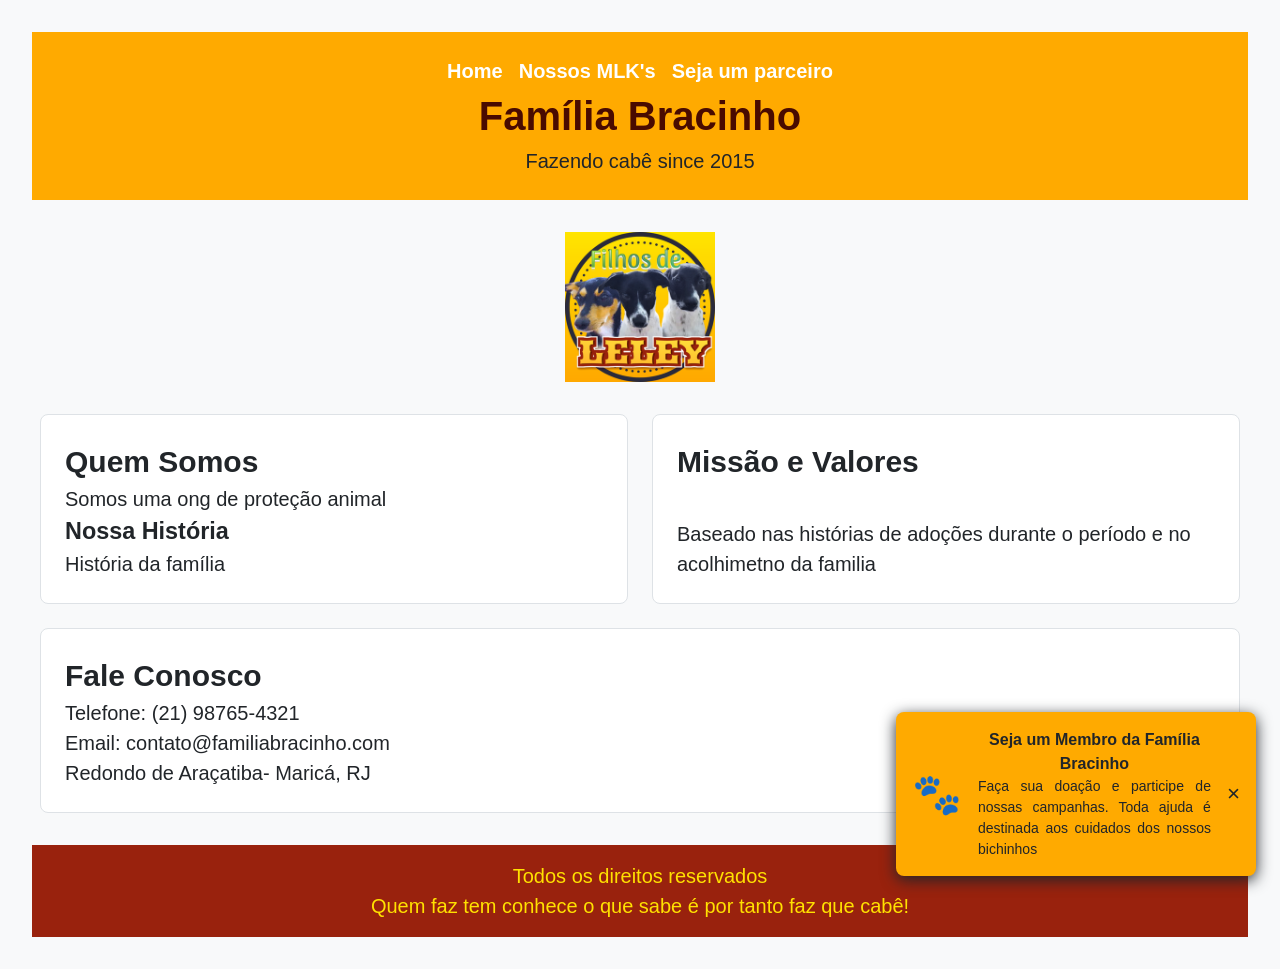
<file: index.html>
<!DOCTYPE html>
<html lang="pt-br">
<head>
    <meta charset="UTF-8">
    <meta name="viewport" content="width=device-width, initial-scale=1.0">
    <link rel="stylesheet" href="css/style.css">
    <title>Familia Bracinho - Home</title>
</head>
<body>
    <header>
        <input type="checkbox" id="menu-toggle">
        <label for="menu-toggle" class="hamburger-icon">&#9776;</label>
        <nav>
            <ul class="menu-principal">
                <li><a class="click-menu" href="#/home">Home</a></li>
                <li class="dropdown">
                    <a class="click-menu" href="#/projetos">Nossos MLK's</a>
                    <ul class="dropdown-menu">
                        <li><a class="click-menu" href="#/projetos#atuacao">Atuação</a></li>
                        <li><a class="click-menu" href="#/projetos#projetos">Projetos</a></li>
                        <li><a class="click-menu" href="#/projetos#campanhas">Campanhas</a></li>
                        <li><a class="click-menu" href="#/projetos#como-ajudar">Como Ajudar</a></li>
                    </ul>
                </li>
                <li><a class="click-menu" href="#/cadastro">Seja um parceiro</a></li>
            </ul>
        </nav>
        <h1>Família Bracinho</h1>
        <p>Fazendo cabê since 2015</p>
    </header>

    <main id="app" class="grid-container span-12">

    </main>

    <footer>
        <p>Todos os direitos reservados</p>
        <p>Quem faz tem conhece o que sabe é por tanto faz que cabê!</p>
    </footer>
    <script type="module" src="js/app.js" defer></script>
</body>
</html>
</file>
<file: css/style.css>
:root {
    /* 1. Paleta de Cores (10 Cores: Primárias, Secundárias, Neutras e Feedback) */
    --color-primary: #ffaa00; /* Acolhimento e Confiança */
    --color-primary-dark: #490b00; /* Textos em Destaque e Cabeçalhos*/
    --color-secondary: #99220d; /* Calor, Cuidado e Afeto Animal*/
    --color-secondary-light: #ffe100; /* Hover de Botões e Destasques*/
    --color-neutral-dark: #212529; /* Texto Principal - Alto Contraste*/ 
    --color-neutral-light: #F8F9FA; /* Fundo Geral para evitar fadiga visual*/
    --color-neutral-white: #FFFFFF; /* Fundo de Cards e Formulários*/
    --color-neutral-border: #DEE2E6; /* Bordas de Inputs e Separadores*/
    
    /* 2. Escala Tipográfica (5 Hierarquias com Unidades Relativas rem) */ 
    --font-size-xs: 0.875rem; /* 14px - Legendas, Placeholders e Rótulos Menores */
    --font-size-sm: 1rem; /* 16px - Corpo de Texto Principal (Body) */
    --font-size-md: 1.25rem; /* 20px - Subtítulos de Seção / H3 / Legends */
    --font-size-lg: 1.75rem; /* 28px - Títulos de Seção / H2 */
    --font-size-xl: 2.5rem; /* 40px - Título Principal da Página / H1 */
    
    /* 3. Escala Modular de Espaçamentos (Base 8px) */ 
    --spacing-xs: 0.25rem; /* 4px - Espaçamentos Internos Mínimos */
    --spacing-sm: 0.5rem; /* 8px - Espaçamento entre Label e Input */
    --spacing-md: 1rem; /* 16px - Padding de Botões e Margens de Parágrafo */
    --spacing-lg: 1.5rem; /* 24px - Espaçamento Interno de Fieldsets e Cards */
    --spacing-xl: 2rem; /* 32px - Margens entre Seções da Página */
    --spacing-xxl: 3rem; /* 48px - Espaçamento do Header e Footer */
}

* {
    margin: 0;
    padding: 0;
    box-sizing: border-box;
}

body {
    background-color: var(--color-neutral-light);
    color: var(--color-neutral-dark);
    font-family: 'Lucida Sans', 'Lucida Sans Regular', 'Lucida Grande', 'Lucida Sans Unicode', Geneva, Verdana, sans-serif;
    font-size: var(--font-size-md);
    line-height: 1.5;
    padding: var(--spacing-md);
}

header{
    background-color: var(--color-primary);
    color: var(--color-neutral-dark);
    padding: var(--spacing-lg);
    text-align: center;
    margin-bottom: var(--spacing-xl);
}

header h1 {
    font-size: var(--font-size-xl);
    color: var(--color-primary-dark);
}

#menu-toggle {
    display: none;
}
.click-menu {
    color: var(--color-neutral-white);
    font-weight: bold;
    text-decoration: none;
}

.click-menu:hover {
    color: var(--color-secondary);
}

.hamburger-icon {
    font-size: 2rem;
    cursor: pointer;
    color: var(--color-primary-dark);
    display: block;
    margin-bottom: var(--spacing-md);
}

header nav ul.menu-principal {
    display: none;
    list-style: none;
    flex-direction: column;
    width: 100%;
}

#menu-toggle:checked ~ nav ul.menu-principal {
    display: flex;
}

.dropdown-menu {
    display: none;
}

.logo {
    text-align: center;
    grid-column: span 12;
}

.card-secao {
    background-color: var(--color-neutral-white);
    border: 1px solid var(--color-neutral-border);
    padding: var(--spacing-lg);
    border-radius: var(--spacing-sm);
    display: flex;
    flex-direction: column;
    justify-content: space-between;
}

.card-secao h3 {
    display: flex;
    flex-direction: row;
    justify-content: space-between;
    align-items: center;
}

.btn-enviar {
    background-color: var(--color-secondary);
    color: var(--color-neutral-white);
    font-size: var(--font-size-md);
    font-weight: bold;
    padding: var(--spacing-md) var(--spacing-xl);
    border: none;
    border-radius: var(--spacing-xs);
    cursor: pointer;
    transition: all 0.2s ease-in-out;
}

.btn-enviar:hover {
    background-color: var(--color-primary);
    color: var(--color-primary-dark);
    transition: all 0.2s ease-in-out;
}

.btn-enviar:focus {
    outline: 3px solid var(--color-primary-dark);
    outline-offset: 2px;
}

.btn-enviar:active {
    transform: scale(0.97);
}

form:has(:invalid) .btn-enviar {
    background-color: var(--color-neutral-border) !important;
    color: var(--color-neutral-dark) !important;
    opacity: 0.6;
    cursor: not-allowed;
    pointer-events: none;
}

.badge {
    display: inline-block;
    padding: var(--spacing-xs) 25px;
    font-size: var(--font-size-xs);
    text-transform: uppercase;
    font-weight: bold;
    letter-spacing: 0.5px;
    border-radius: 12px;
    line-height: 1;
    white-space: nowrap;
}

.badge-sucesso {
    background-color: #e8f5e9;
    color: #2e7d32;
    border: 1px solid #a5d6a7
}

.badge-urgente {
    background-color: #ffebee;
    color: var(--color-secondary);
    border: 1px solid #ffcdd2
}

.badge-alerta {
    background-color: #fff8e1;
    color: var(--color-primary-dark);
    border: 1px solid var(--color-primary)
}

.badge-info {
    background-color: var(--color-neutral-light);
    color: var(--color-neutral-dark);
    border: 1px solid var(--color-neutral-border)
}

#contato ul li{
    list-style: none;
}

footer {
    background-color: var(--color-secondary);
    color: var(--color-secondary-light);
    text-align: center;
    padding: var(--spacing-md);
    margin-top: var(--spacing-xl);
}

.grid-container {
    display: grid;
    grid-template-columns: repeat(12, 1fr);
    gap: var(--spacing-md);
    width: 100%;
    margin: 0 auto;
}
    
.span-6, .span-12, .span-4 {
    grid-column: span 12;
}

.form-grupo {
    display: flex;
    flex-direction: column;
    gap: var(--spacing-xs);
    margin-bottom: var(--spacing-md);
    padding: var(--spacing-md);
}

.form-grupo label {
    font-size: var(--font-size-xs);
    font-weight: bold;
    margin-bottom: var(--spacing-xs);
}

input[type="text"],
input[type="email"],
input[type="tel"],
select,
textarea {
    width: 100%;
    padding: var(--spacing-sm) var(--spacing-md);
    font-size: var(--font-size-sm);
    border: 1px solid var(--color-neutral-border);
    border-radius: var(--spacing-xs);
    background-color: var(--color-neutral-light);
    outline: none;
    transition: border-color 0.2s, box-shadow 0.5s;
}

input:focus, select:focus, textarea:focus {
    border-color: var(--color-primary);
    box-shadow: 0 0 0 3px var(--color-secondary-light);
    background-color: var(--color-neutral-white);
}

.form-grupo label:has(+ input:required)::after,
.form-grupo label:has(+ select:required)::after {
    content: " *";
    color: var(--color-secondary);
    font-weight: bold;
}

input:required:valid, select:required:valid {
    border-bottom: 5px solid #2e7d32;
}

input:required:invalid:not(:placeholder-shown){
    border-bottom: 5px solid var(--color-secondary);
}

.alerta {
    display: flex;
    align-items: flex-start;
    gap: var(--spacing-md);
    padding: var(--spacing-md);
    border-radius: var(--spacing-xs);
    border-left: 6px solid var(--color-neutral-border);
    background-color: var(--color-neutral-white);
    margin-bottom: var(--spacing-md);
    box-shadow: 0 2px 5px rgba(0, 0, 0, 0.05);
}

.alerta-icone {
    font-size: var(--font-size-md);
    font-weight: bold;
    line-height: 1;
}

.alerta-conteudo strong {
    display: block;
    font-size: var(--font-size-sm);
    margin-bottom: var(--spacing-xs);
}

.alerta-conteudo p {
    font-size: var(--font-size-xs);
    margin: 0;
    color: var(--color-neutral-dark);
}

.alerta-sucesso {
    background-color: #f1f8e9;
    border-left-color: #2e7d32;
    color: #1b5e20;
}

.alerta-info {
    background-color: #f5e994;
    border-left-color: var(--color-primary);
    color: var(--color-primary-dark);
}

.alerta-atencao {
    background-color: #ed948a;
    border-left-color: red;
    color: var(--color-neutral-dark);
}

@media (min-width: 576px){
    body {
        padding: var(--spacing-xl);
    }
}

@media (min-width: 768px) {
    .span-6 {
        grid-column: span 6;
    }

    .span-4{
        grid-column: span 4;
    }

    .hamburger-icon {
        display: none;
    }

    header nav ul.menu-principal {
        display: flex !important;
        flex-direction: row;
        justify-content: center;
        gap: var(--spacing-md);
    }    

    .dropdown {
        position: relative;
    }

    .dropdown-menu {
        display: none;
        position: absolute;
        top: 100%;
        left: 0;
        background-color: var(--color-primary);
        padding: var(--spacing-sm);
        border-radius: var(--spacing-xs);
        min-width: 180px;
        box-shadow: 0 4px 8px rgba(0, 0, 0, 0.2);
    }

    .dropdown-menu a {
        color: var(--color-neutral-white);
        font-size: var(--font-size-sm);
        display: block;
        padding: var(--spacing-xs) var(--spacing-sm);
    }

    .dropdown:hover > .dropdown-menu {
        display: block;
        opacity: 0.9;
        visibility: visible;
    }
}

@media (min-width: 992px) {
    .grid-container {
        gap: var(--spacing-lg);
    }
}

@media (min-width: 1200px) {
    .grid-container {
        max-width: 1200px;
    }
}

@keyframes toastEntrada {
    from {
        opacity: 0;
        transform: translateX(120%);
    }
    to {
        opacity: 1;
        transform: translateX(0);
    }
}

.toast-auto {
    position: fixed;
    bottom: var(--spacing-lg);
    right: var(--spacing-lg);
    background-color: var(--color-primary);
    padding: var(--spacing-md);
    border-radius: var(--spacing-sm);
    box-shadow: 0 4px 15px;
    display: flex;
    align-items: center;
    gap: var(--spacing-md);
    z-index: 999;
    max-width: 360px;
    opacity: 0;
    transform: translateX(120%);
    animation: toastEntrada 0.5s ease-out 1s forwards;
}

.toast-auto .toast-icone {
    font-size: 2.5rem;
}

.toast-auto .toast-conteudo strong {
    display: block;
    font-size: var(--font-size-sm);
    color: var(--color-neutral-dark);
    text-align: center;
}

.toast-auto .toast-conteudo p {
    font-size: var(--font-size-xs);
    color: var(--color-neutral-dark);
    text-align: justify;
}

.toast-auto .toast-fechar {
    text-decoration: none;
    font-size: 1.4rem;
    color: var(--color-neutral-dark);
    cursor: pointer;
}

.modal-container {
    position: fixed;
    inset: 0;
    background-color: var(--color-primary-dark);
    display: flex;
    justify-content: center;
    align-items: center;
    opacity: 0;
    pointer-events: none;
    transition: opacity 0.3s ease-in-out;
    z-index: 1000;
}

.modal-container:target {
    opacity: 0.9;
    pointer-events: auto;
}

.modal-card {
    background-color: var(--color-neutral-light);
    padding: var(--spacing-xl);
    border-radius: var(--spacing-sm);
    max-width: 440px;
    width: 90%;
    text-align: center;
    position: relative;
    box-shadow: 0 10px 25px;
    border-top: 6px solid #2e7d32;
    transform: translateY(-20px);
    transition: transform 0.3s ease-in-out;   
}

.modal-container:target .modal-card {
    transform: translateY(0);
}

.modal-fechar {
    position: absolute;
    top: var(--spacing-sm);
    right: var(--spacing-md);
    font-size: 1.8rem;
    text-decoration: none;
    color: var(--color-neutral-dark);
    line-height: 1;
}

.modal-icone { 
    font-size: 2.5rem; 
    margin-bottom: var(--spacing-xs); 
} 

.modal-card h3 { 
    margin-bottom: var(--spacing-xs); 
    color: var(--color-neutral-dark); 
} 
.modal-card p {
    font-size: var(--font-size-sm); 
    color: var(--color-neutral-dark); 
    line-height: 1.4; 
}

.btn-modal-concluir { 
    display: inline-block; 
    margin-top: var(--spacing-md); 
    padding: var(--spacing-sm) var(--spacing-lg); 
    background-color: var(--color-primary); 
    color: var(--color-primary-dark); 
    text-decoration: none; 
    font-weight: bold; 
    border-radius: var(--spacing-xs); 
    transition: background-color 0.2s; 
}

.btn-modal-concluir:hover { 
    background-color: var(--color-primary-dark); 
    color: var(--color-neutral-light);
}
</file>
